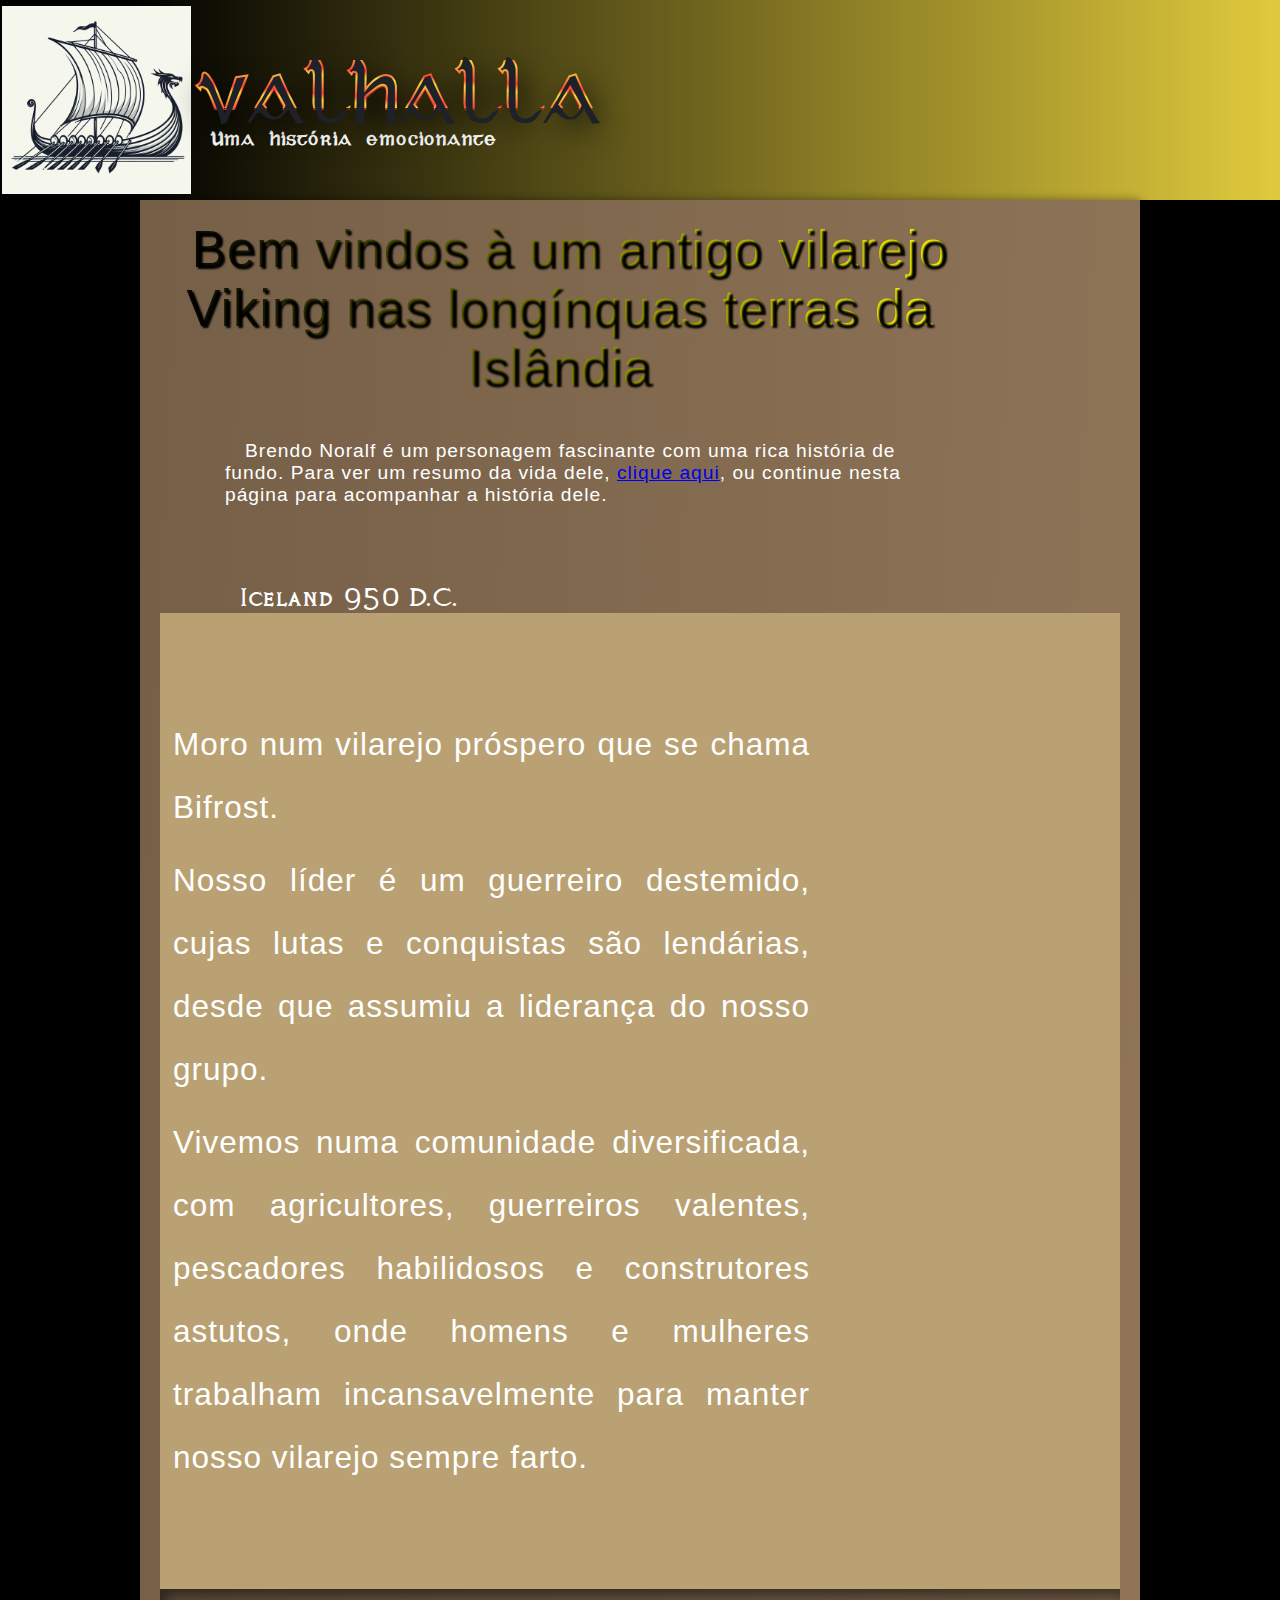
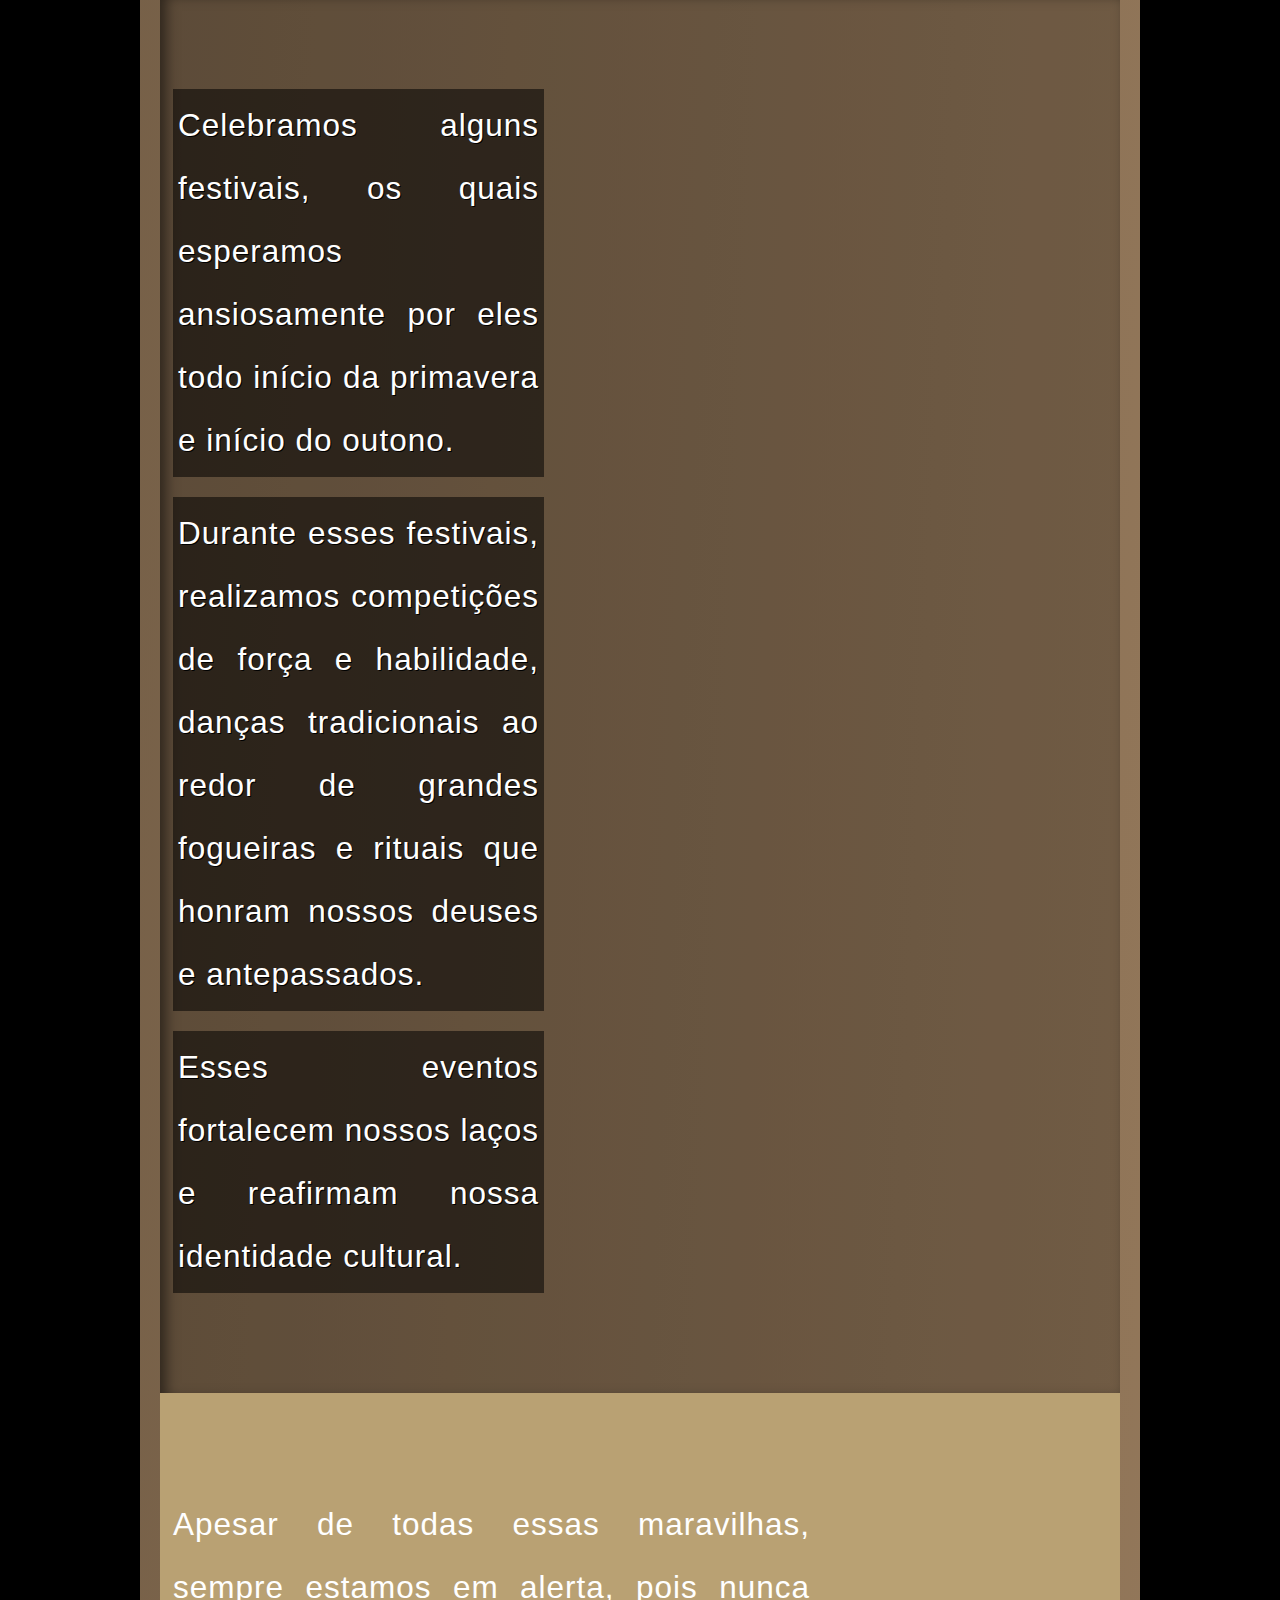
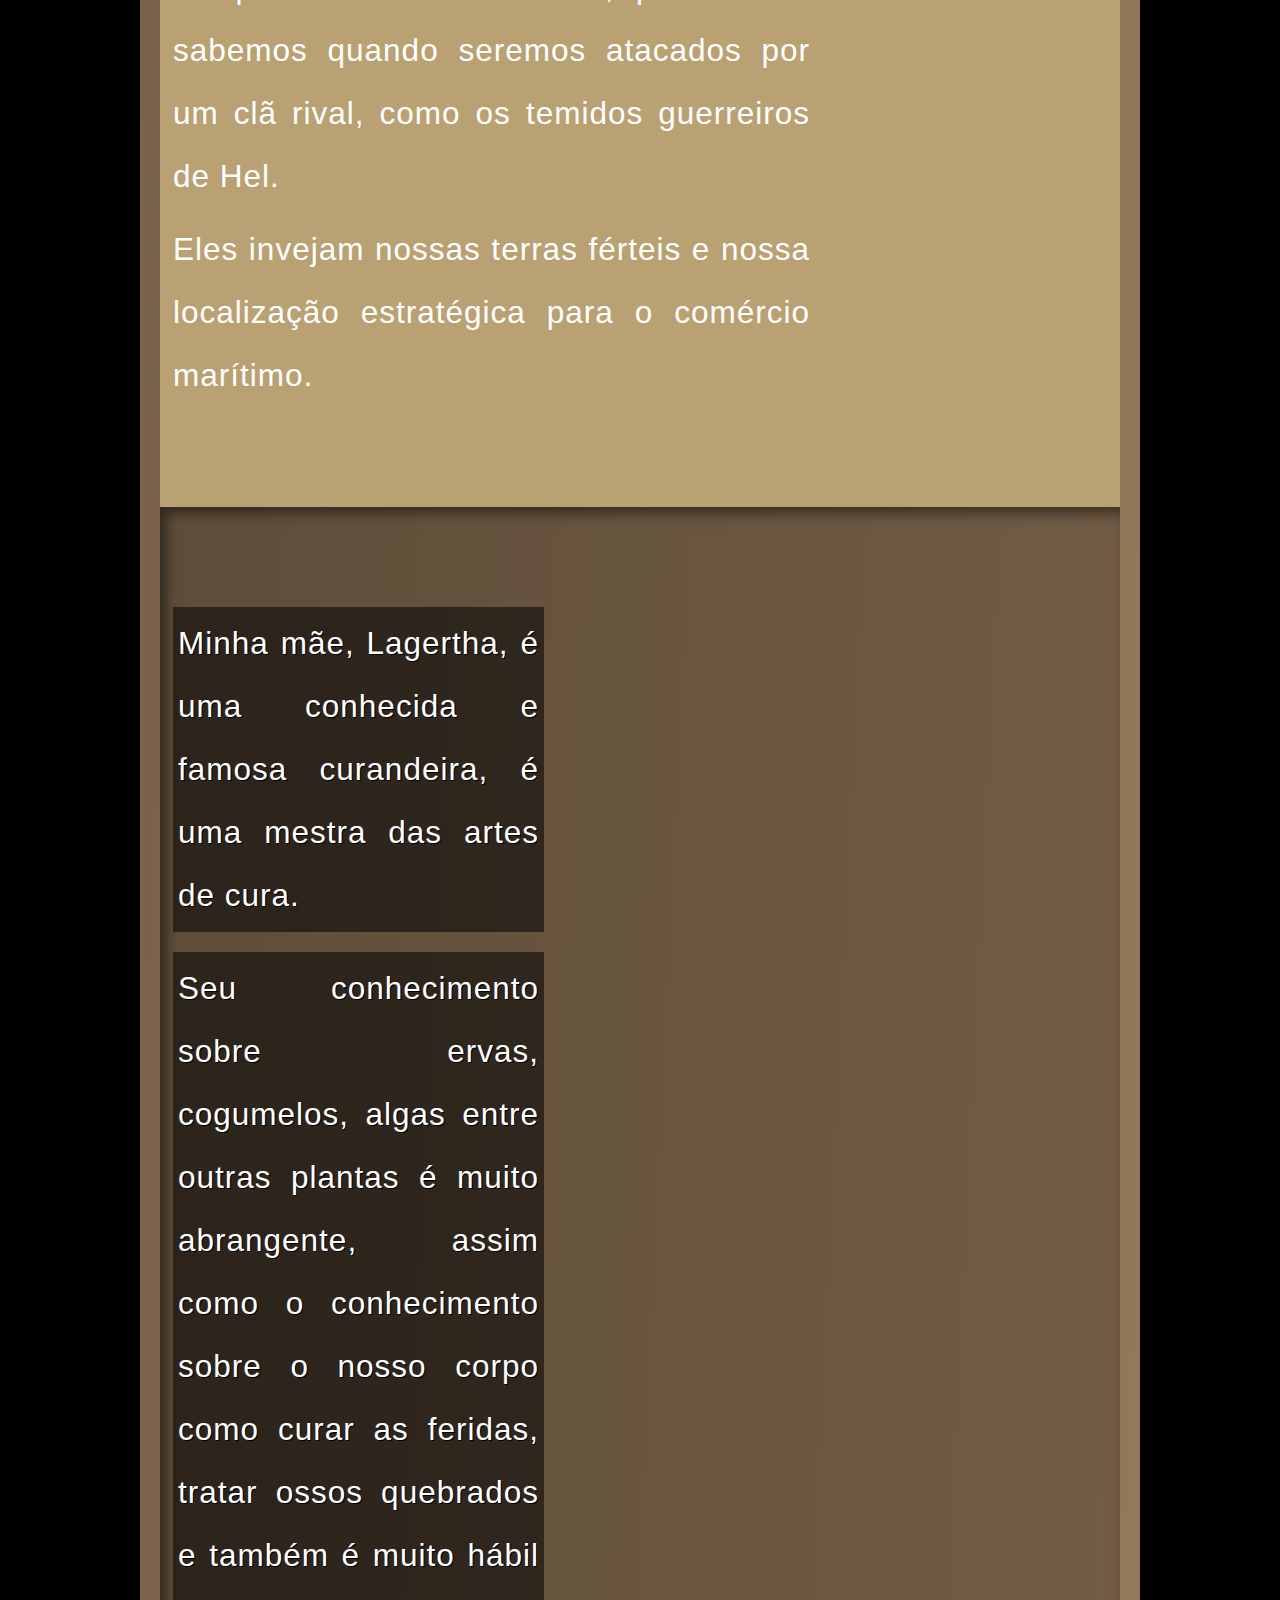
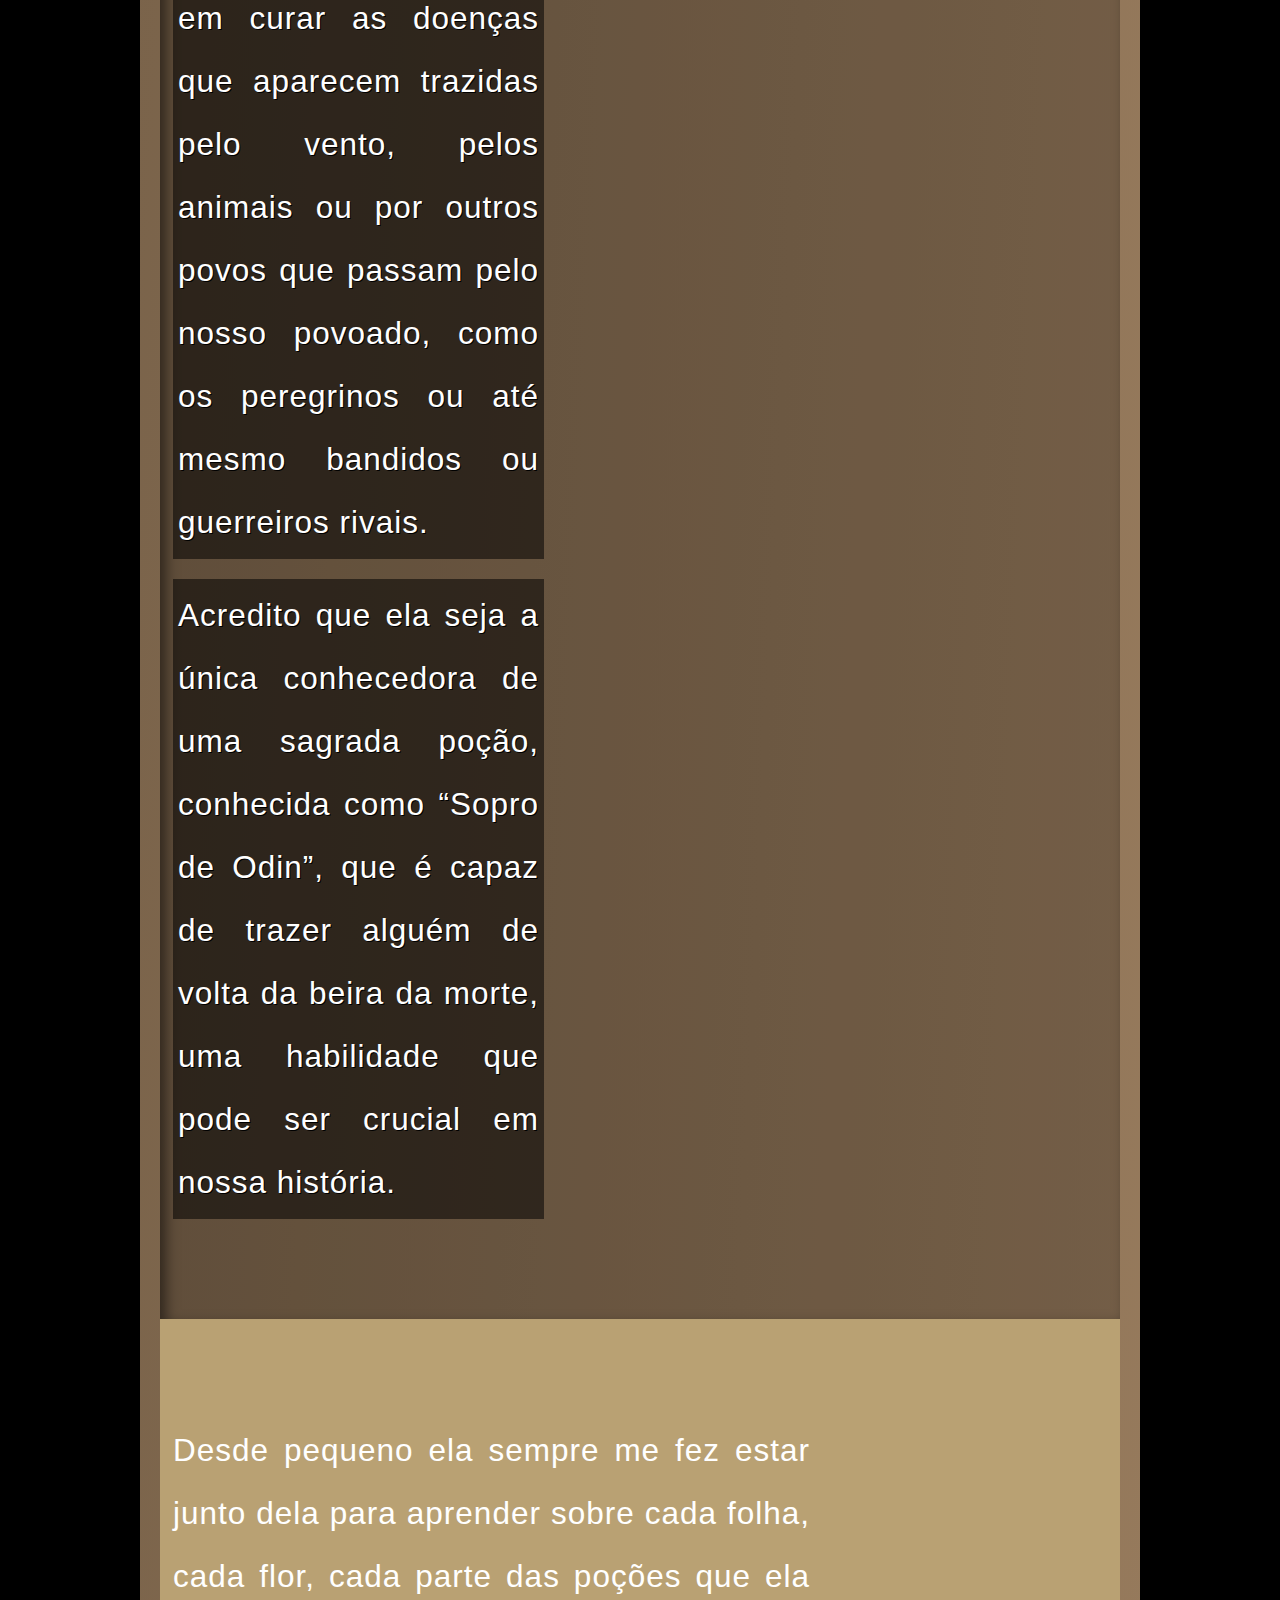
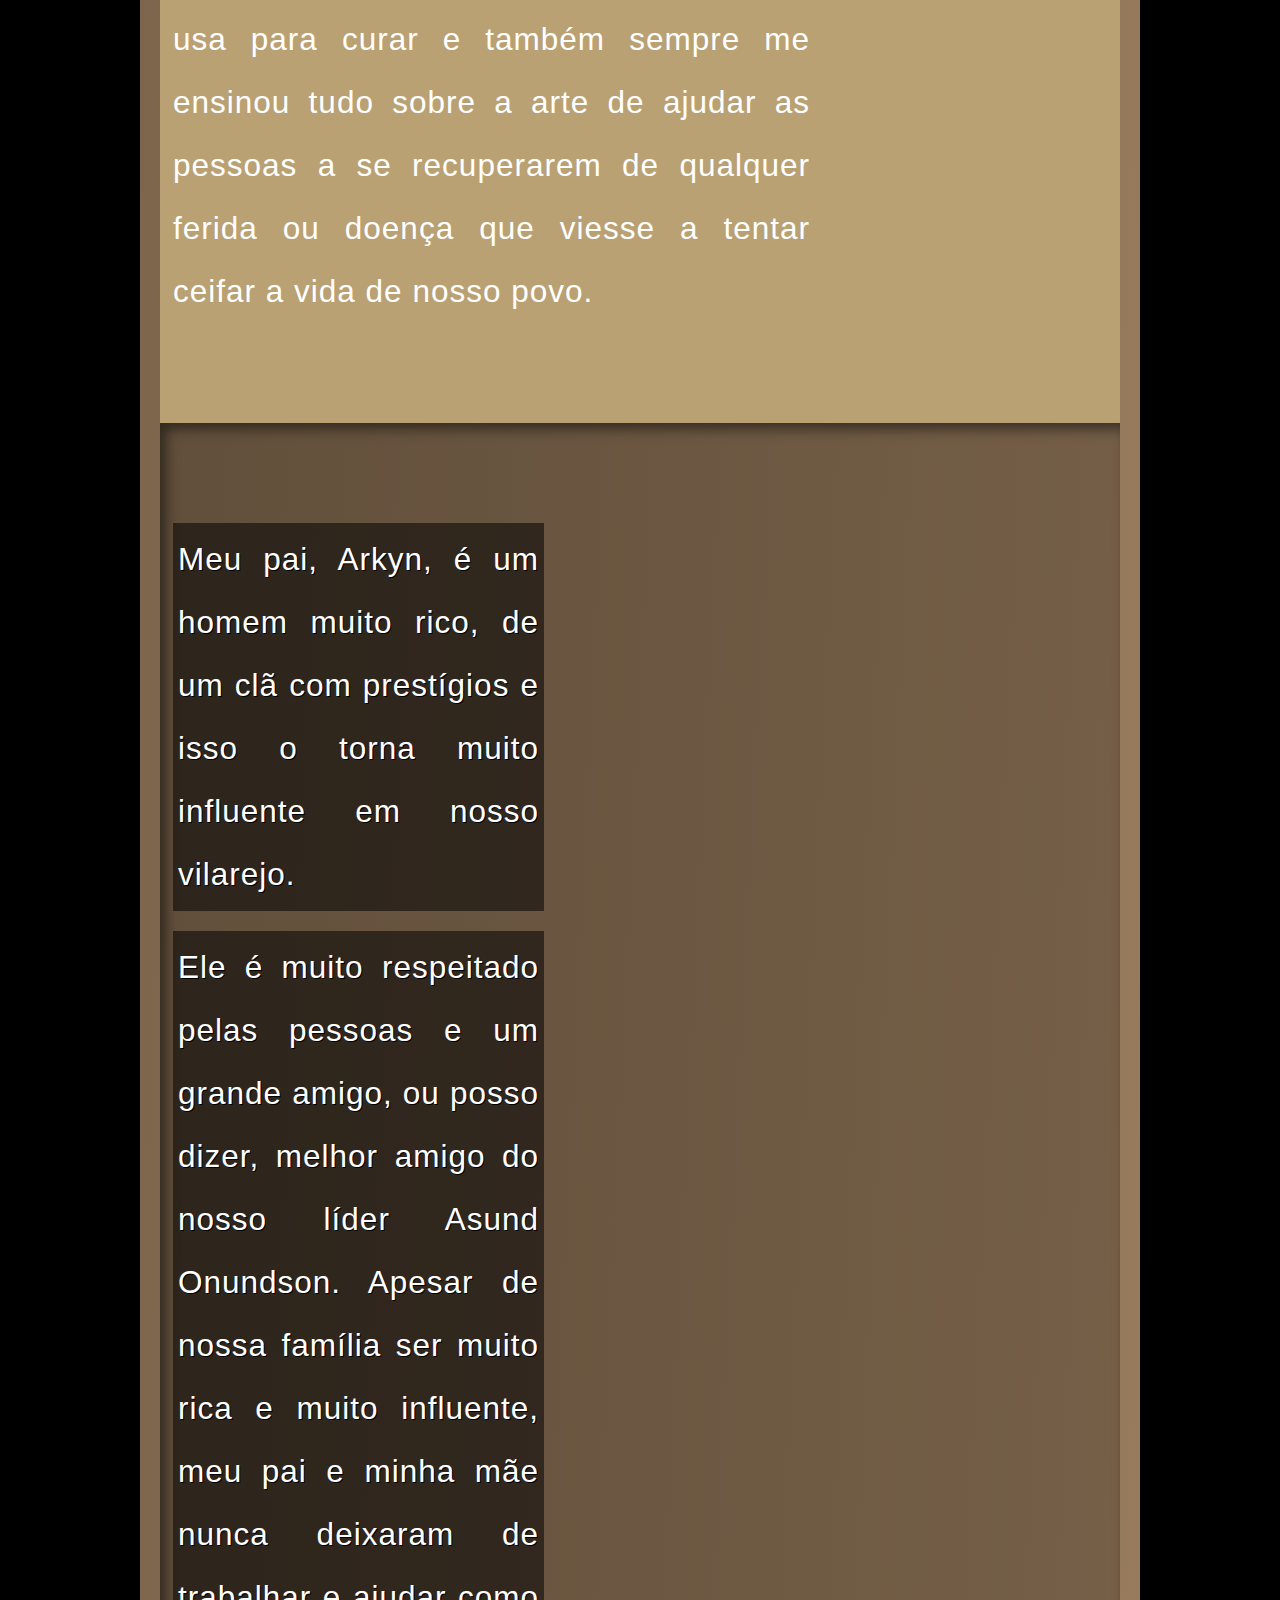
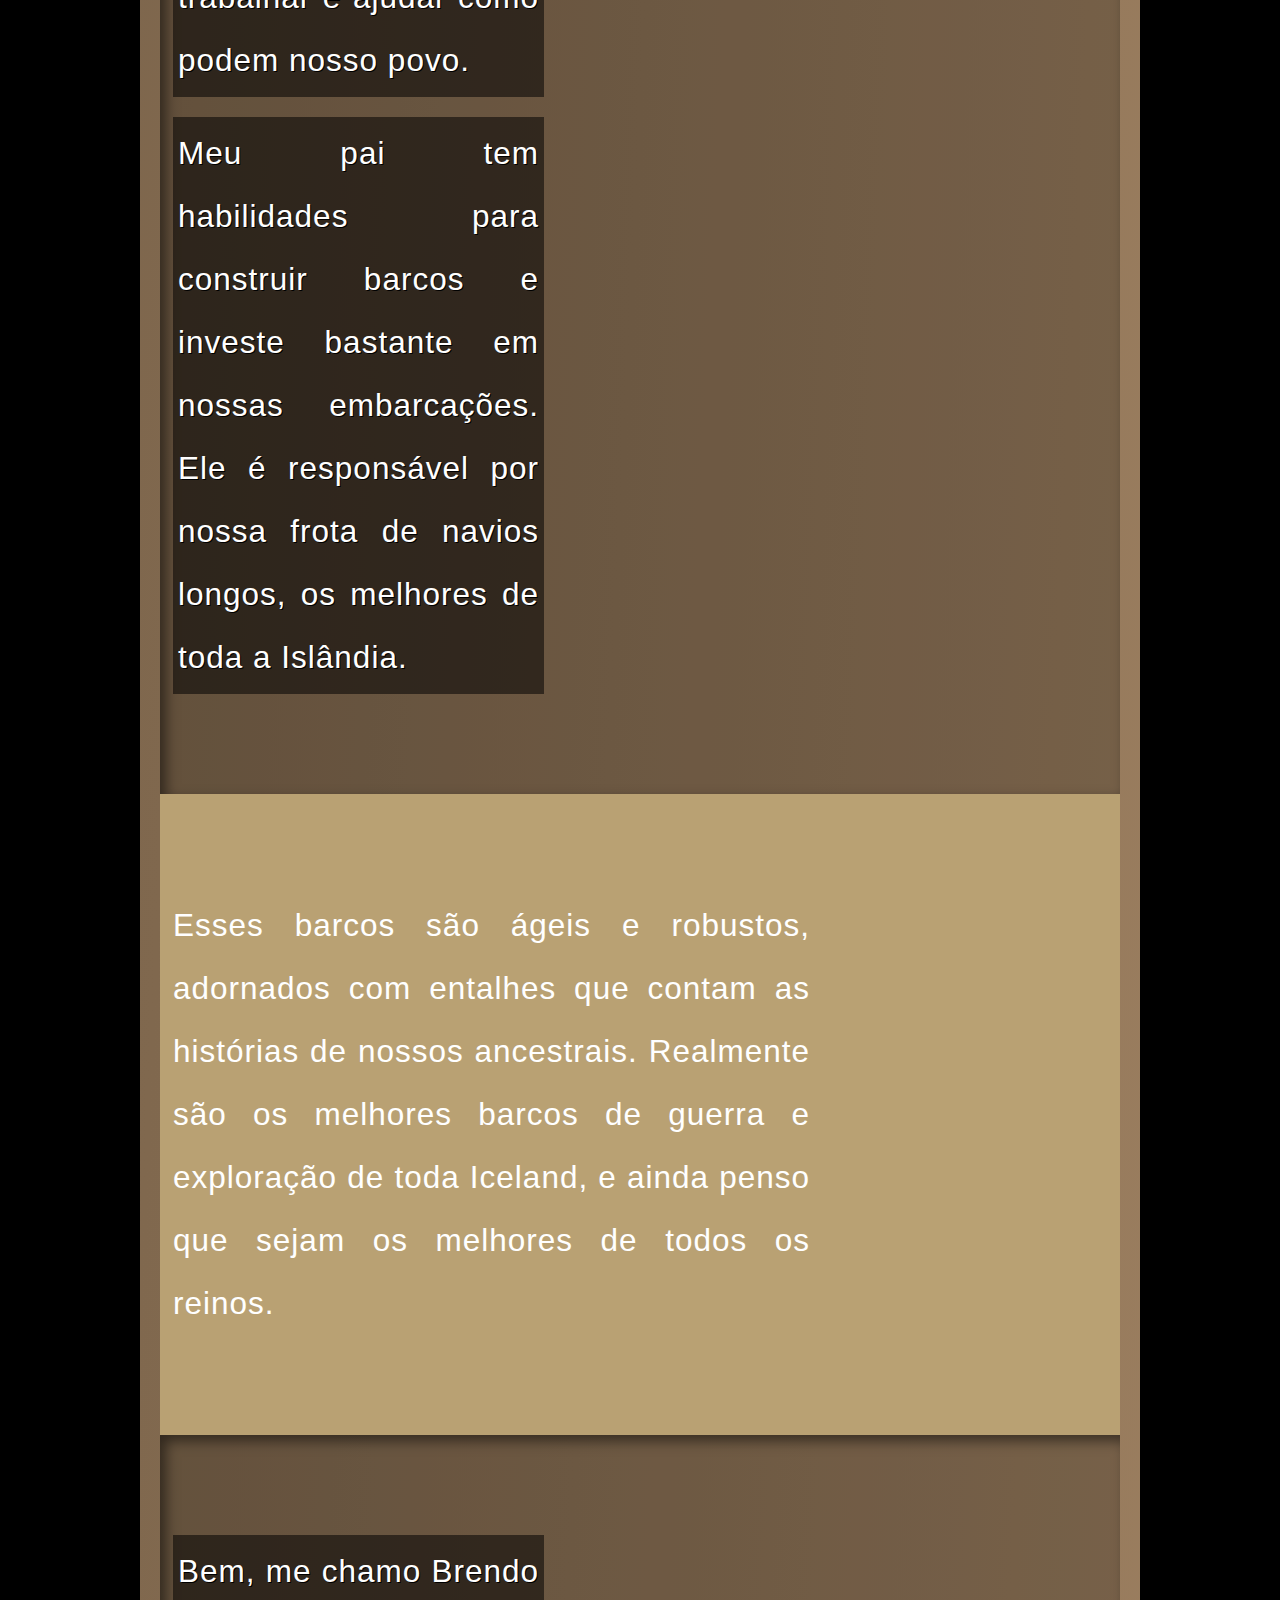
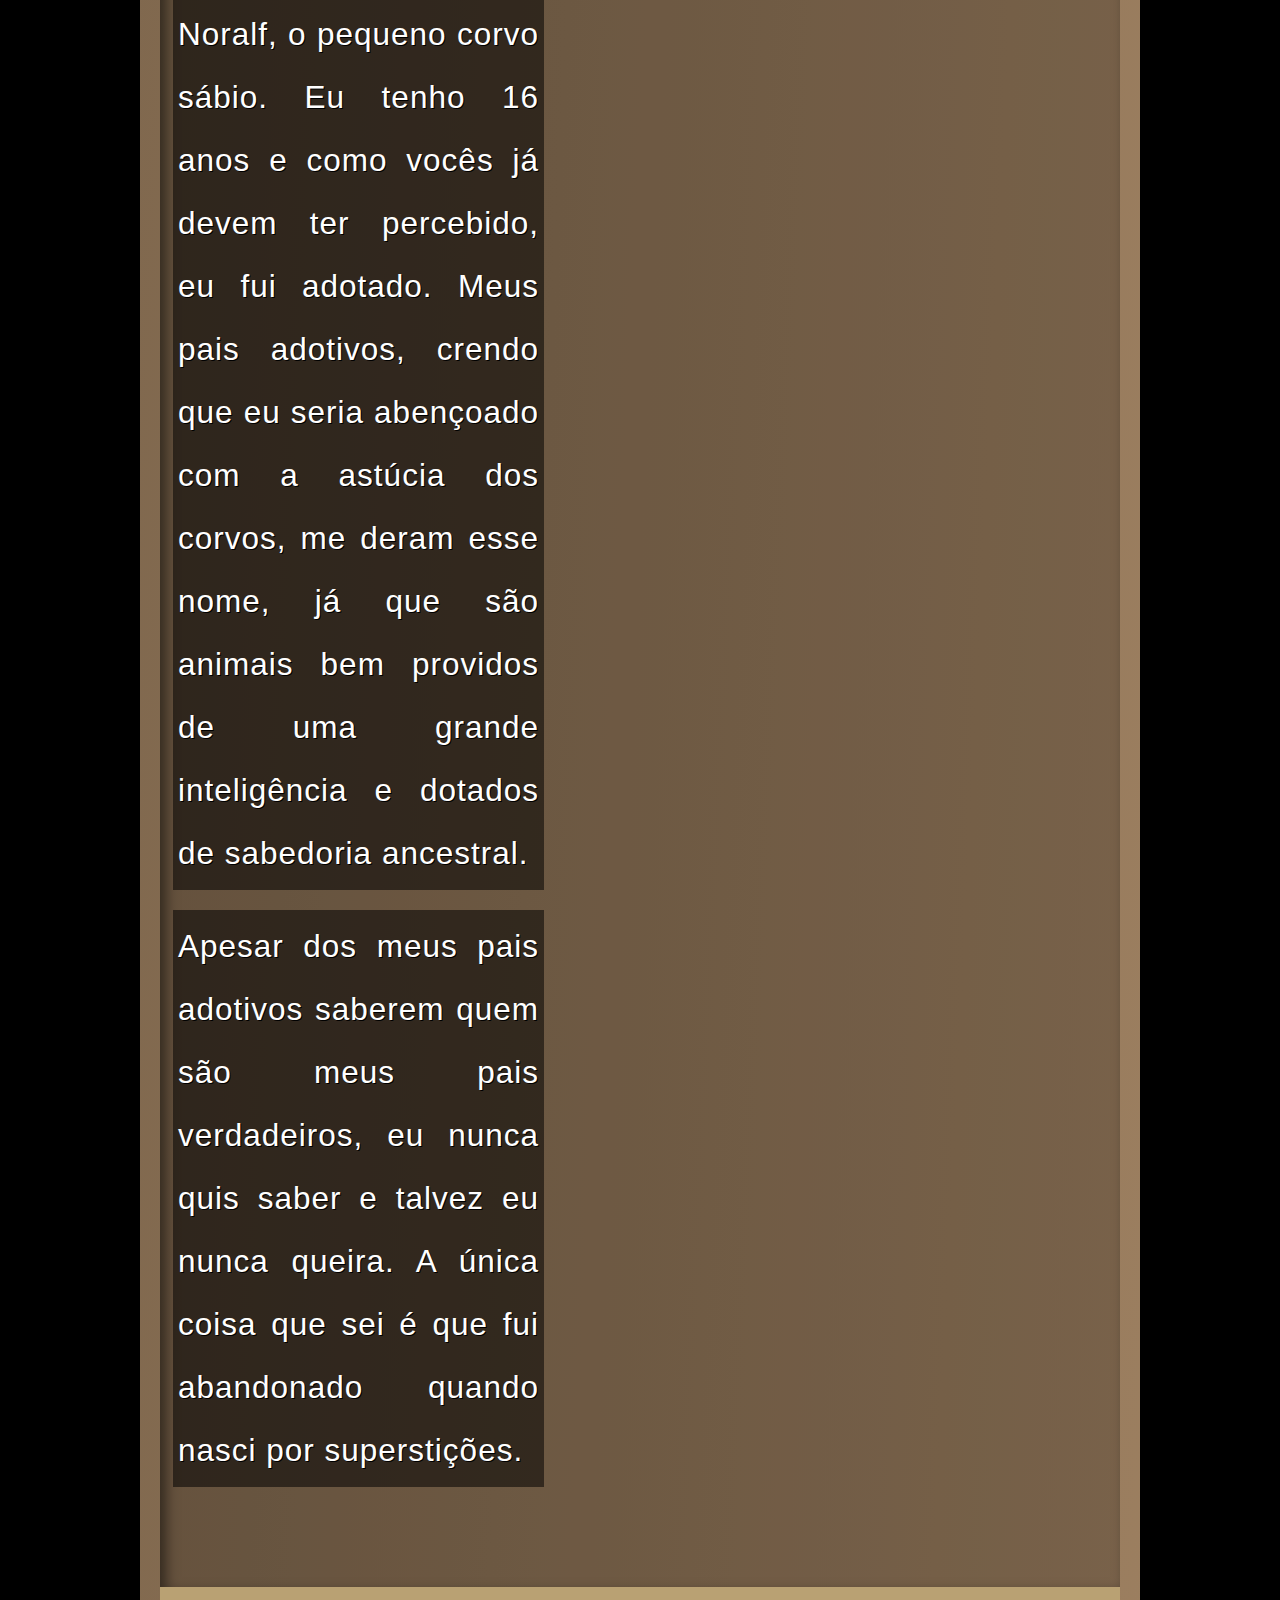
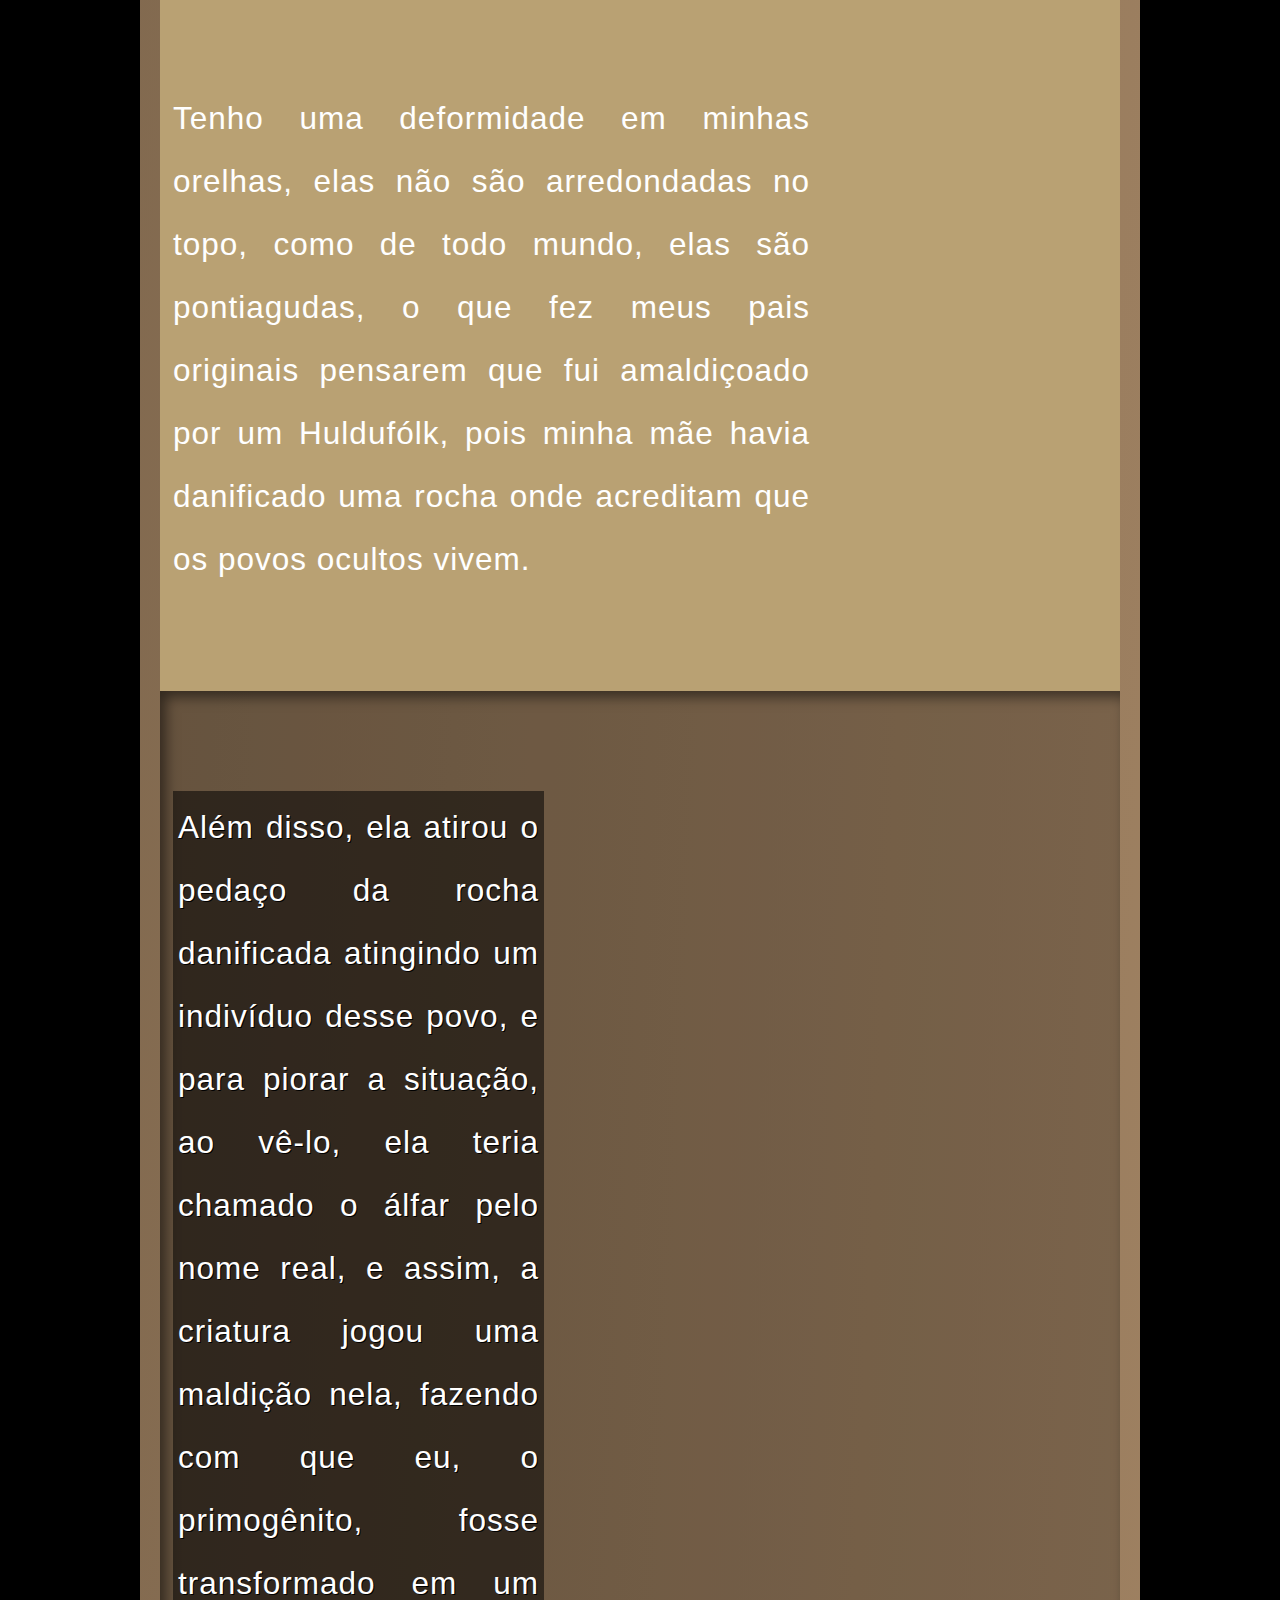
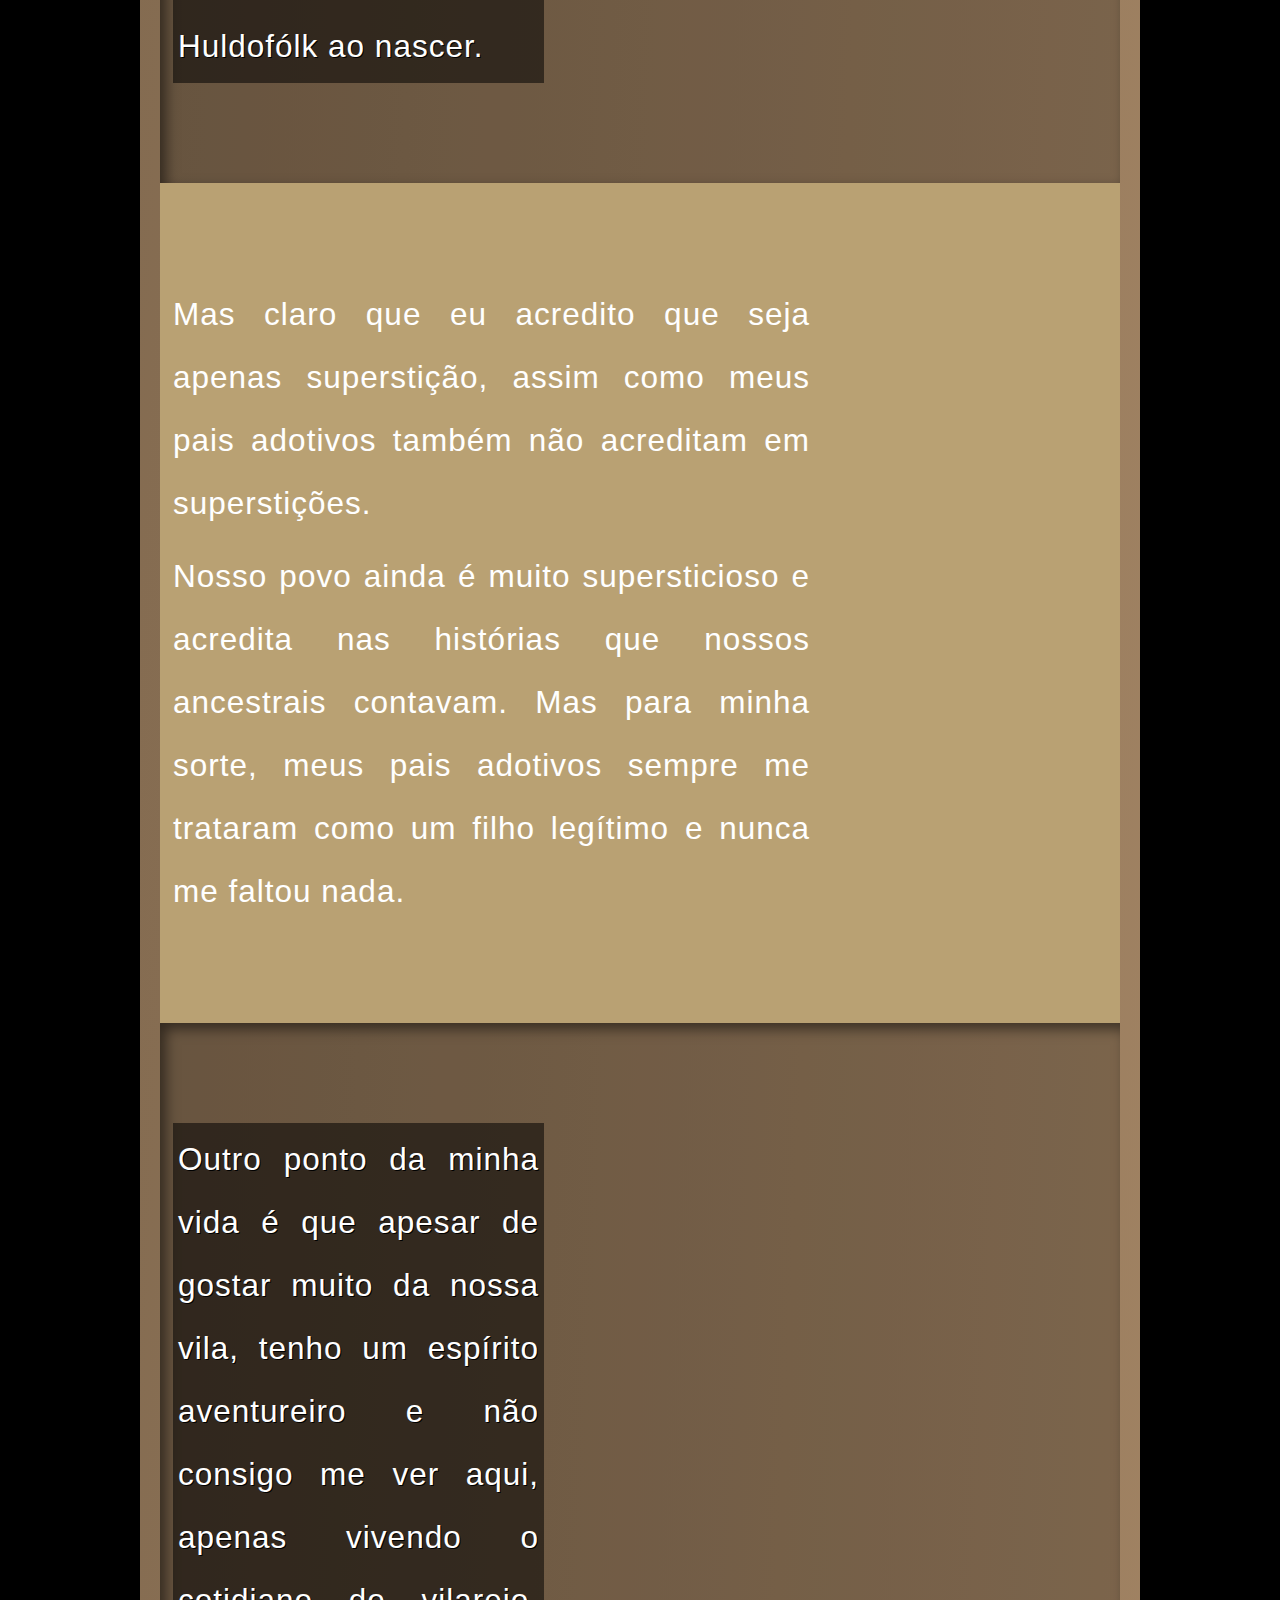
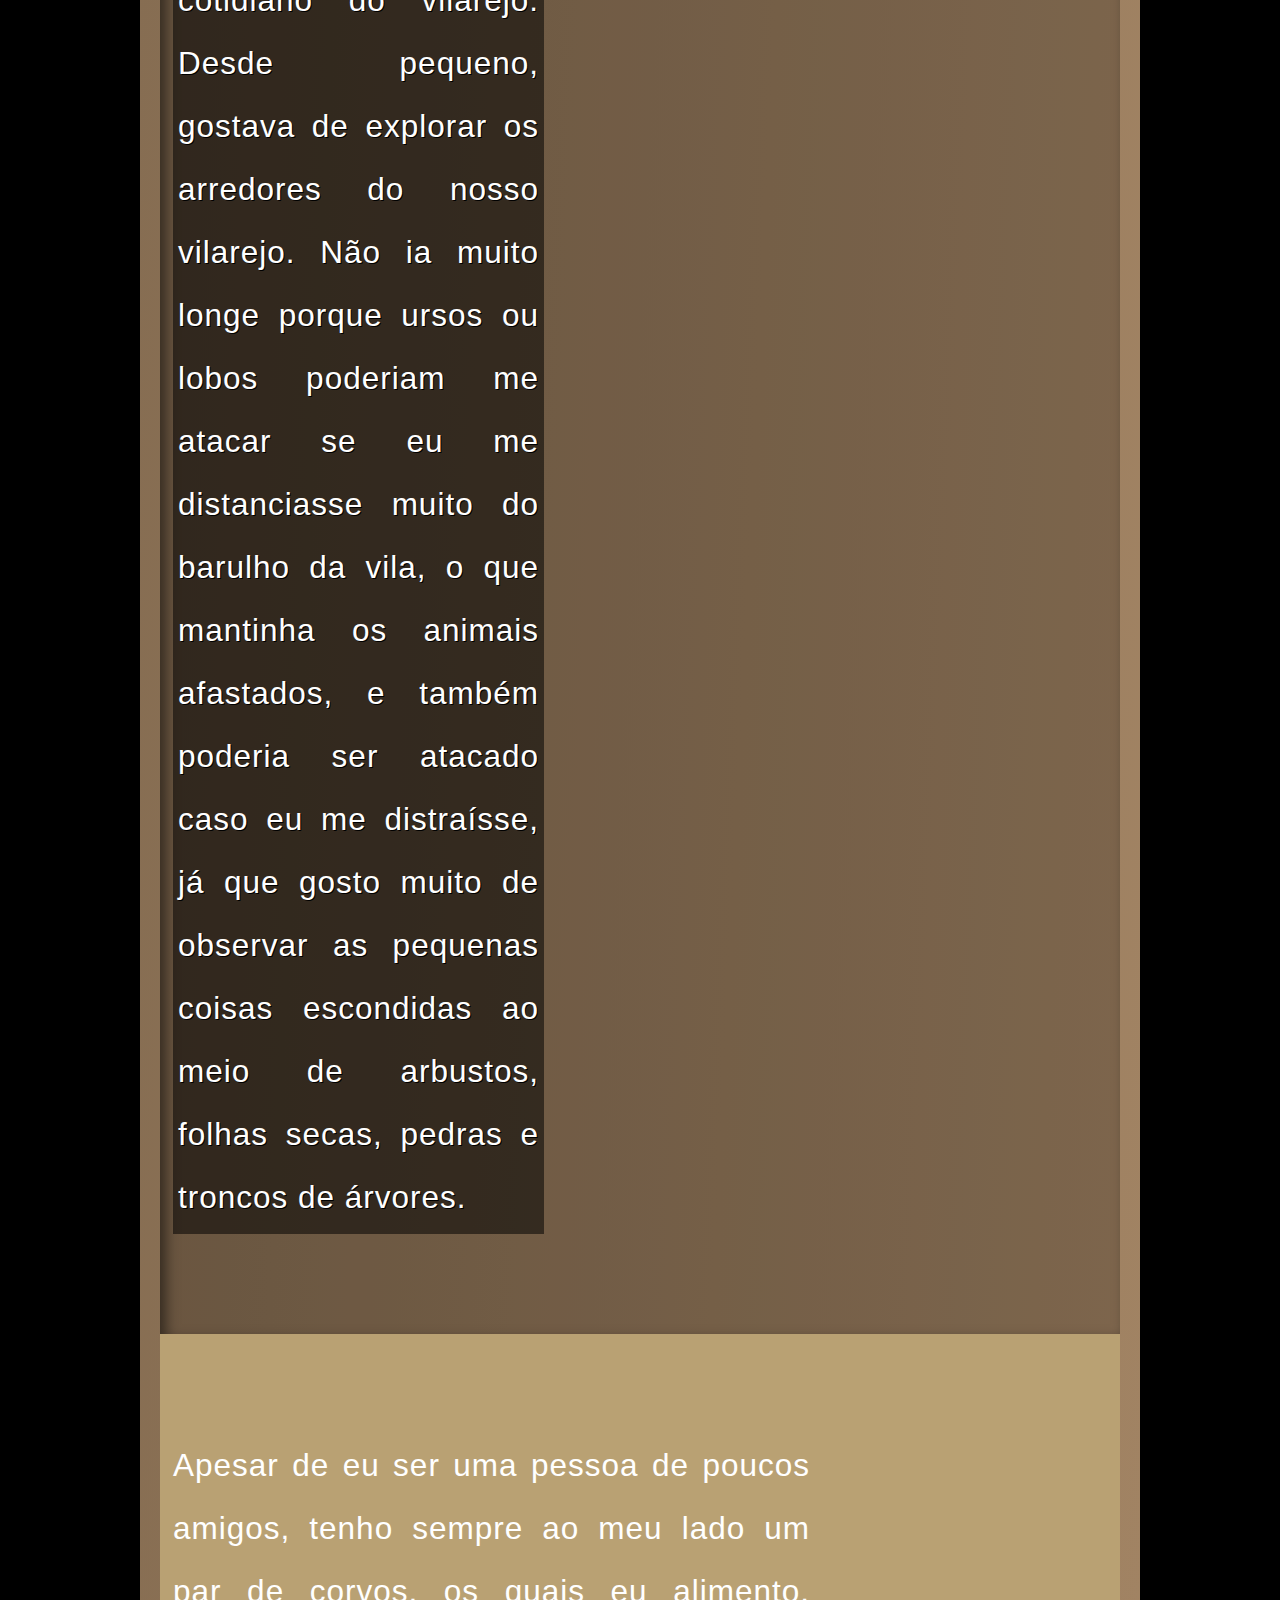
<file: index.html>
<!DOCTYPE html>
<html lang="pt-br">
<head>
    <meta charset="UTF-8">
    <meta name="viewport" content="width=device-width, initial-scale=1.0">
    <title>Valhalla</title>

    <link rel="stylesheet" href="estilo/style.css">
    <link rel="shortcut icon" href="favicon/vidafav.jpg" type="image/x-icon">

</head>
<body>

    <header>

        <img src="Vilarejo/471.jpg" alt="Slogan" style="height: 5cm;">
        <div class="titulo-descricao">
            <div class="wrapper">
                <div class="bg"> VALHALLA </div>
                <div class="fg"> VALHALLA </div>
              </div>
            <p><strong>Uma história emocionante</strong></p>
        </div>

    </header>
           
    

    <main>
        <div>
            <h1>Bem vindos à um antigo vilarejo Viking nas longínquas terras da Islândia</h1>
        </div>

        <br>

        <div>
        
            <h2>Brendo Noralf é um personagem fascinante com uma rica história de fundo. Para ver um resumo da vida dele, <a href="brendo/index.html" rel="next" target="_self">clique aqui</a>, ou continue nesta página para acompanhar a história dele.</h2>            
            
        </div>

        <h2 style="font-size: 2.5vw;">Iceland 950 D.C.</h2>
        <section class="normal">
            <p>Moro num vilarejo próspero que se chama Bifrost.</p>
            <p>Nosso líder é um guerreiro destemido, cujas lutas e conquistas são lendárias, desde que assumiu a liderança do nosso grupo.</p>
            <p>Vivemos numa comunidade diversificada, com agricultores, guerreiros valentes, pescadores habilidosos e construtores astutos, onde homens e mulheres trabalham incansavelmente para manter nosso vilarejo sempre farto.</p>
        </section>

        <section class="imagem" id="img01">
            <p>Celebramos alguns festivais, os quais esperamos ansiosamente por eles todo início da primavera e início do outono.</p>
            <p>Durante esses festivais, realizamos competições de força e habilidade, danças tradicionais ao redor de grandes fogueiras e rituais que honram nossos deuses e antepassados.</p>
            <p>Esses eventos fortalecem nossos laços e reafirmam nossa identidade cultural.</p>
        </section>

        <section class="normal">
            <p>Apesar de todas essas maravilhas, sempre estamos em alerta, pois nunca sabemos quando seremos atacados por um clã rival, como os temidos guerreiros de Hel.</p>
            <p>Eles invejam nossas terras férteis e nossa localização estratégica para o comércio marítimo.</p>
        </section>

        <section class="imagem" id="img02">
            <p>Minha mãe, Lagertha, é uma conhecida e famosa curandeira, é uma mestra das artes de cura.</p>
            <p>Seu conhecimento sobre ervas, cogumelos, algas entre outras plantas é muito abrangente, assim como o conhecimento sobre o nosso corpo como curar as feridas, tratar ossos quebrados e também é muito hábil em curar as doenças que aparecem trazidas pelo vento, pelos animais ou por outros povos que passam pelo nosso povoado, como os peregrinos ou até mesmo bandidos ou guerreiros rivais.</p>
            <p>Acredito que ela seja a única conhecedora de uma sagrada poção, conhecida como “Sopro de Odin”, que é capaz de trazer alguém de volta da beira da morte, uma habilidade que pode ser crucial em nossa história.</p>
        </section>

        <section class="normal">
            <p>Desde pequeno ela sempre me fez estar junto dela para aprender sobre cada folha, cada flor, cada parte das poções que ela usa para curar e também sempre me ensinou tudo sobre a arte de ajudar as pessoas a se recuperarem de qualquer ferida ou doença que viesse a tentar ceifar a vida de nosso povo.</p>
        </section>

        <section class="imagem" id="img03">
            <p>Meu pai, Arkyn, é um homem muito rico, de um clã com prestígios e isso o torna muito influente em nosso vilarejo.</p>
            <p>Ele é muito respeitado pelas pessoas e um grande amigo, ou posso dizer, melhor amigo do nosso líder Asund Onundson. Apesar de nossa família ser muito rica e muito influente, meu pai e minha mãe nunca deixaram de trabalhar e ajudar como podem nosso povo.</p>
            <p>Meu pai tem habilidades para construir barcos e investe bastante em nossas embarcações. Ele é responsável por nossa frota de navios longos, os melhores de toda a Islândia.</p>
        </section>

        <section class="normal">
            <p>Esses barcos são ágeis e robustos, adornados com entalhes que contam as histórias de nossos ancestrais. Realmente são os melhores barcos de guerra e exploração de toda Iceland, e ainda penso que sejam os melhores de todos os reinos.</p>
        </section>

        <section class="imagem" id="img04">
            <p>Bem, me chamo Brendo Noralf, o pequeno corvo sábio. Eu tenho 16 anos e como vocês já devem ter percebido, eu fui adotado. Meus pais adotivos, crendo que eu seria abençoado com a astúcia dos corvos, me deram esse nome, já que são animais bem providos de uma grande inteligência e dotados de sabedoria ancestral.</p>
            <p>Apesar dos meus pais adotivos saberem quem são meus pais verdadeiros, eu nunca quis saber e talvez eu nunca queira. A única coisa que sei é que fui abandonado quando nasci por superstições.</p>
        </section>

        <section class="normal">
            <p>Tenho uma deformidade em minhas orelhas, elas não são arredondadas no topo, como de todo mundo, elas são pontiagudas, o que fez meus pais originais pensarem que fui amaldiçoado por um Huldufólk, pois minha mãe havia danificado uma rocha onde acreditam que os povos ocultos vivem. 
             </p>
        </section>

        <section class="imagem" id="img06">
            <p>Além disso, ela atirou o pedaço da rocha danificada atingindo um indivíduo desse povo, e para piorar a situação, ao vê-lo, ela teria chamado o álfar pelo nome real, e assim, a criatura jogou uma maldição nela, fazendo com que eu, o primogênito, fosse transformado em um Huldofólk ao nascer.</p>
        </section>

        <section class="normal">
            <p>Mas claro que eu acredito que seja apenas superstição, assim como meus pais adotivos também não acreditam em superstições.</p>
            <p>Nosso povo ainda é muito supersticioso e acredita nas histórias que nossos ancestrais contavam. Mas para minha sorte, meus pais adotivos sempre me trataram como um filho legítimo e nunca me faltou nada.</p>
        </section>

        <section class="imagem" id="img07">
            <p>Outro ponto da minha vida é que apesar de gostar muito da nossa vila, tenho um espírito aventureiro e não consigo me ver aqui, apenas vivendo o cotidiano do vilarejo. 
            Desde pequeno, gostava de explorar os arredores do nosso vilarejo. Não ia muito longe porque ursos ou lobos poderiam me atacar se eu me distanciasse muito do barulho da vila, o que mantinha os animais afastados, e também poderia ser atacado caso eu me distraísse, já que gosto muito de observar as pequenas coisas escondidas ao meio de arbustos, folhas secas, pedras e troncos de árvores. </p>
        </section>

        <section class="normal">
            <p>Apesar de eu ser uma pessoa de poucos amigos, tenho sempre ao meu lado um par de corvos, os quais eu alimento, ensino alguns truques, dou abrigo e proteção e assim eles me seguem onde quer que eu vá. Eles são meus sentinelas. Ao menor sinal de perigo, eles me alertam.</p>
        </section>

        <section class="imagem" id="img08">
            <p>Eles se chamam Huginn e Muninn. Coloquei esses nomes neles em homenagem aos corvos de Odim, pois assim como para o Deus, eles também são meus olhos e ouvidos.
            Preciso deles sempre por perto, já que vou à floresta com muita frequência em busca de ervas, cogumelos, tubérculos, frutos, para poder preparar poções, remédios, elixir e emplastros. Como já disse, a floresta tem muitos perigos, não só os animais selvagens mas também ladrões e guerreiros de clãs rivais. Meus corvos sempre estão atentos.</p>
        </section>

        <section class="normal">
            <p>Após coletar tudo que preciso, começo a preparação dos remédios, deixando algumas ervas, cogumelos e pequenos frutos numa pequena casinha, que faz divisa com a parede da casa onde fica internamente a lareira. Isso ajuda a manter o lugar aquecido, desidratando tudo que deixo lá dentro, para mais tarde serem macerados e usados no preparo de remédios e misturas.
            Aqueles que eu mantenho frescos, eu uso para fazer elixir e tinturas. Eu acho que os mais perigosos são os cogumelos, tenho que ser muito cuidadoso aos detalhes como cores, texturas e cheiros, pois o menor descuido na identificação e escolha errada, pode ser fatal.
            Foram muitos anos treinando meus olhos e olfato, observando e aprendendo tudo com a minha mãe.</p>
        </section>

        <section class="imagem" id="img09">
            <p>Anseio por explorar terras desconhecidas e trazer de volta conhecimento e riquezas. Estou formando um grupo de confiança, incluindo minha amiga de infância, a (), e o jovem Gjavlad, para embarcar em jornadas que nos levarão além dos vales, campos e mares já conhecidos.</p>
        </section>


    </main>
</body>
</html>
</file>
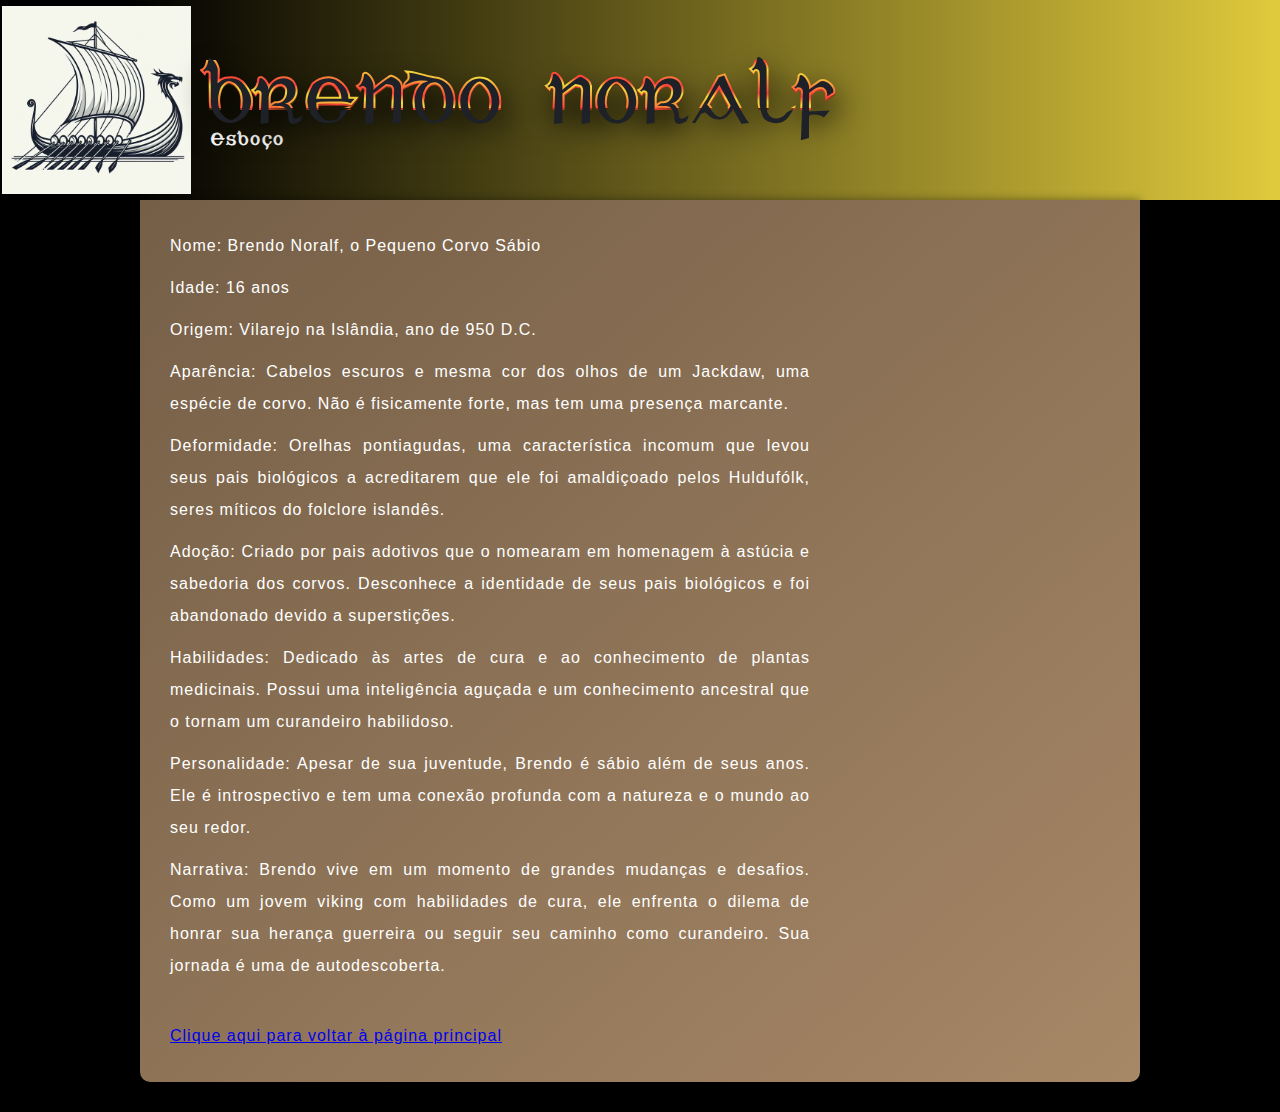
<file: brendo/index.html>
<!DOCTYPE html>
<html lang="pt-br">
<head>
    <meta charset="UTF-8">
    <meta name="viewport" content="width=device-width, initial-scale=1.0">
    <title>Valhalla</title>

    <link rel="stylesheet" href="../estilo/style.css">
    <link rel="shortcut icon" href="../favicon/vidafav.jpg" type="image/x-icon">

</head>
<body>

    <header>

        <img src="../Vilarejo/471.jpg" alt="Slogan" style="height: 5cm;">
        <div class="titulo-descricao">
            <div class="wrapper">
                <div class="bg"> Brendo Noralf </div>
                <div class="fg"> Brendo Noralf </div>
              </div>
            <p><strong>Esboço</strong></p>
        </div>

    </header>

    <main>
        <p>Nome: Brendo Noralf, o Pequeno Corvo Sábio</p>
            <p>Idade: 16 anos</p>
            <p>Origem: Vilarejo na Islândia, ano de 950 D.C.</p>
            <p>Aparência: Cabelos escuros e mesma cor dos olhos de um Jackdaw, uma espécie de corvo. Não é fisicamente forte, mas tem uma presença marcante.</p>
            <p>Deformidade: Orelhas pontiagudas, uma característica incomum que levou seus pais biológicos a acreditarem que ele foi amaldiçoado pelos Huldufólk, seres míticos do folclore islandês.</p>
            <p>Adoção: Criado por pais adotivos que o nomearam em homenagem à astúcia e sabedoria dos corvos. Desconhece a identidade de seus pais biológicos e foi abandonado devido a superstições.</p>
            <p>Habilidades: Dedicado às artes de cura e ao conhecimento de plantas medicinais. Possui uma inteligência aguçada e um conhecimento ancestral que o tornam um curandeiro habilidoso.</p>
            <p>Personalidade: Apesar de sua juventude, Brendo é sábio além de seus anos. Ele é introspectivo e tem uma conexão profunda com a natureza e o mundo ao seu redor.</p>
            <p>Narrativa: Brendo vive em um momento de grandes mudanças e desafios. Como um jovem viking com habilidades de cura, ele enfrenta o dilema de honrar sua herança guerreira ou seguir seu caminho como curandeiro. Sua jornada é uma de autodescoberta.</p>

            <br>
            <p><a href="../index.html" rel="prev" target="_self">Clique aqui para voltar à página principal</a></p>
    </main>

    

</body>
</html>
</file>
<file: estilo/style.css>
@charset "UFT-8";

@font-face {
    font-family: "Celtic";
    src: url('../fontes/celtic_gaelige.ttf') format('opentype');
    font-weight: normal;
}

@font-face {
    font-family: "Knight";
    src: url('../fontes/KnightsQuest.ttf');
}

@font-face {
    font-family: "Dragon";
    src: url('../fontes/DragonForcE.ttf');
}




    :root {
        --cor0: #74818D;
        --cor1: #82968C;
        --cor2: #E0CA3C;
        --cor3: #FF7700;
        --cor4: #32A287;
        --cor5: #443627;

        --gold: #ff3f38;
        --light-shadow: #f2da3b;
        --dark-shadow: #3e2904;
    
        --fonte-padrao: Arial, Verdana, Helvetica, sans-serif;
        --fonte-celtic: 'Celtic', 'cursive';
        --fonte-dragon: 'Dragon', 'cursive';
        --fonte-knight: 'Knight', 'cursive';
        }
    

    * {
        margin: 0px;
        padding: 0px;
        box-sizing: border-box;
    }

    body {
        background-color: black;
        font-family: Arial, Helvetica, sans-serif;
        min-height: 150px;
        letter-spacing: 1px;
        font-weight: normal;
    }

header {
background-image: linear-gradient(to right, black 10%, var(--cor2));
height: 200px;
display: flex;
align-items: center;
}

header > img {
    height: 5px;
    padding-left: 2px;
}

.wrapper {
    background: transparent;
    display: grid;
    grid-template-areas: 'overlap';
    place-content: center;
    text-transform: uppercase;
    
  }
  .wrapper > div {
    background-clip: text;  
    -webkit-background-clip: text;
    padding-left: 10px;
    color: #363833;
    font-family: 'Celtic', sans-serif;    
    font-size: clamp( 2em, 6vw, 5rem);
    grid-area: overlap;
    letter-spacing: 1px;
    -webkit-text-stroke: 4px transparent;
  }
  div.bg {
    background-image: repeating-linear-gradient( 105deg, 
      var(--gold) 0% , 
      var(--dark-shadow) 5%,
      var(--gold) 12%);
    color: transparent;
    filter: drop-shadow(5px 15px 15px black);
    transform: scaleY(1.05);
    transform-origin: top;
  }
  div.fg{
    background-image: repeating-linear-gradient( 5deg,  
      var(--gold) 0% , 
      var(--light-shadow) 23%, 
      var(--gold) 31%);
    color: #1e2127;
    transform: scale(1);
  }

.titulo-descricao > h1 {
    color: white;
    font-family: var(--fonte-celtic);
    font-size: 3em;
    font-weight: normal;
    margin-left: 20px;
}

.titulo-descricao > p {
    color: white;
    font-family: var(--fonte-celtic);
    font-size: 1.3em;
    margin-top: 20px;
    margin-left: 20px;
}

main {
    min-width: 300px;
    max-width: 1000px;
    margin: auto; 
    margin-bottom: 30px;
    padding: 20px;
    background-image: linear-gradient(to bottom right,#755f47, #f7c998ac);
    box-shadow: 0px 0px 10px rgba(0, 0, 0, 0.419);
    border-bottom-left-radius: 10px;
    border-bottom-right-radius: 10px;   
    
}

main h1{
    color: white;
    font-family: var(--fonte-knight);
    text-align: center;
    text-indent: 20px;
    font-weight: normal;
    font-size: 4em;
    text-shadow: 2px 2px 2px black;
}



main h2 {
    font-family: var(--fonte-knight);
    color: white;
    font-size: 1.5vw;
    font-weight: normal;    
    text-indent: 20px; 
    text-align: left;
    margin-top: 20px;
    margin-left: 60px;
    padding-top: 50px;
    transition: font-size 0.5s ease-in-out;    
}
@media (max-width: 600px) {
    main h2 {
        font-size: 2vw;
    }
}

main p {
    color: white;
    margin: 10px;
    text-align: justify;
    text-indent: 0px; /*Este é o recuo do início*/
    font-size: 1em;
    line-height: 2em; /*Altura da linha*/
    padding-right: 300px;

}

main div {
    padding-right: 160px;
}

main div h1 {     
    font-family: var(--fonte-padrao);
    font-size: 4vw;
    background: -webkit-linear-gradient(left, black, yellow);
    -webkit-background-clip: text;
    -webkit-text-fill-color: transparent;
    background-clip: text;
    color: transparent;
    transition: font-size 0.5s ease-in-out;    
}
@media (max-width: 600px) {
    main div h1 {
        font-size: 3vw;
    }
}

main div h2 {
    font-family: var(--fonte-padrao);
    padding: 5px;    
    }   


section {
    padding-top: 10vh;
    padding-bottom: 10vh;
    line-height: 2em;
    padding-left: 3px;
    font-family: var(--font3);
    font-size: 3.5vh;/*ao invés de usar valor em 'em' podemos utilizar a fonte em relação à largura que queremos da tela*/
}

section > p {
    padding-bottom: 0em;
    
}

section.normal {
    background-color: rgb(185, 161, 115);
    color: black;
    
}


section.imagem {
    background-color: rgba(0, 0, 0, 0.221);
    color: white;  
    box-shadow: inset 6px 6px 13px 0px rgba(0, 0, 0, 0.5); /*inset porque é sombra para dentro do bloco*/
    background-size: 500px; 
    background-attachment: fixed;
    background-repeat: no-repeat;
    background-position: 46vw; 
    
}


section.imagem > p {
    /*width: 400px; ao invés de deixar o bloco com esse tamanho, é melhor usar o display, mostrado abaixo para o bloco se adaptar ao tamanho do conteúdo contido nele.*/
    display: inline-block;
    padding: 5px;/*para não colar o texto na margem do bloco*/    
    margin-right: 45vw;
    background-color: rgba(0, 0, 0, 0.534);
    text-shadow: 1px 1px 0px black;
    
}/*para mexer no texto que ficará com imagem de fundo. Isso faz com que a imagem de fundo não atrapalhe a leitura do texto.*/

section#img01 {
    background-image: url('../Vilarejo/OIG22.jpg');
    
    /*background-size: cover;*/
}
section#img02 {
    background-image: url('../Lagertha/001.jpg');
    /*background-size: cover; usa no section geral pois este e o de cima também usam.*/
}

section#img03 {
    background-image: url('../Arkyn/Arkyn1.jpg');
    
}

section#img04 {
    background-image: url('../Brendo Noralf/OIG10.jpg');
    
}

section#img05 {
    background-image: url('../Arkyn/Arkyn1.jpg');
    
}

section#img06 {
    background-image: url('../Vilarejo/Huldufólk6.jpg');
    background-position: 46vw 12vh;
    
}

section#img07 {
    background-image: url('../Brendo Noralf/OIG32.jpg');
    
}

section#img08 {
    background-image: url('../Vilarejo/OIG36.jpg');
    
}

section#img09 {
    background-image: url('../Brendo Noralf/breno1.jpg');
    
}

@media (max-width: 600px) {
    section > p {
        font-size: 1vw;
    }
}
</file>
